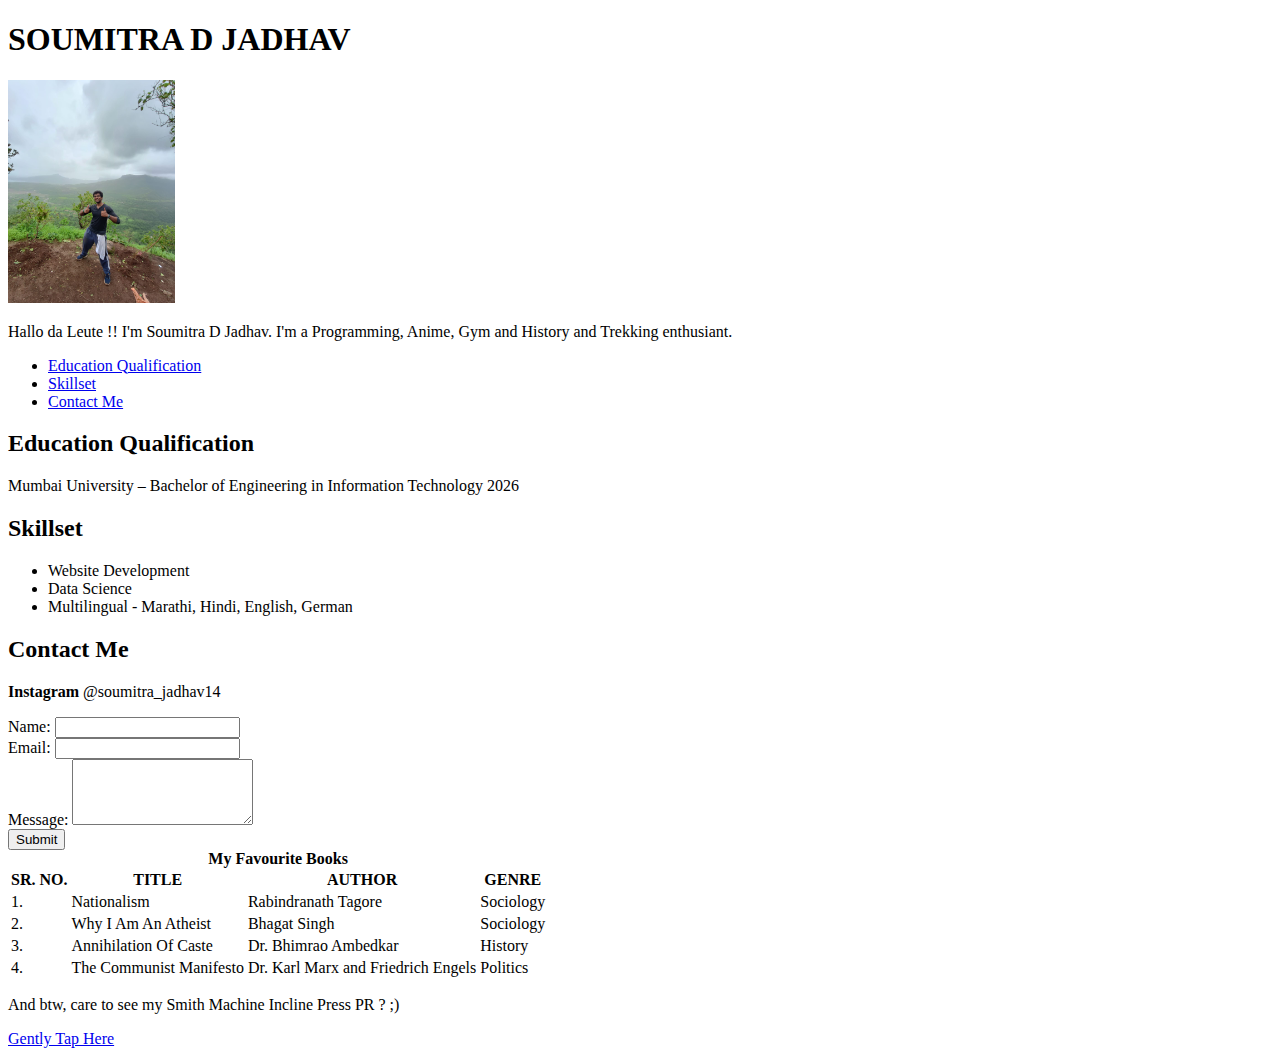
<file: index.html>
<!DOCTYPE html>

<html>

<head>
    <title>Student CV</title>
    <link rel="stylesheet" href="./cv-in-html/styles.css">
</head>

<body>
    
    <header>
        <h1>SOUMITRA D JADHAV</h1>
    </header>

    <img src="./cv-in-html/myimage.jpg" alt="Sample Image" style="width:167px; height:auto;">

    <p>Hallo da Leute !! I'm Soumitra D Jadhav. I'm a Programming, Anime, Gym and History and Trekking enthusiant.</p>

    <nav>
        <ul>
            <li><a href="#education">Education Qualification</a></li>
            <li><a href="#skill">Skillset</a></li>
            <li><a href="#contact">Contact Me</a></li>
        </ul>
    </nav>

    <div class="information">
        
        <div id="education">
            <h2>Education Qualification</h2>
            <p>Mumbai University – Bachelor of Engineering in Information Technology 2026</p>
        </div>
        
        <div id="skill">
            <h2>Skillset</h2>
            <ul>
                <li>Website Development</li>
                <li>Data Science</li>
                <li>Multilingual - Marathi, Hindi, English, German</li>
            </ul>
        </div>

        <div id="contact">
            <h2>Contact Me</h2>
            <p><strong>Instagram</strong> @soumitra_jadhav14</p>
        </div>

        <form action="/submit-form" method="post">
            <div>
                <label for="name">Name:</label>
                <input type="text" id="name" name="name" required>
            </div>
        
            <div>
                <label for="email">Email:</label>
                <input type="email" id="email" name="email" required>
            </div>
        
        
            <div>
                <label for="message">Message:</label>
                <textarea id="message" name="message" rows="4"></textarea>
            </div>
        
            <button type="submit">Submit</button>
        </form>

        <table>
            <caption><strong>My Favourite Books</strong></caption>
            <thead>
                <tr>
                    <th>SR. NO.</th>
                    <th>TITLE</th>
                    <th>AUTHOR</th>
                    <th>GENRE</th>
                </tr>
            </thead>
            <tbody>
                <tr>
                    <td>1.</td>
                    <td>Nationalism</td>
                    <td>Rabindranath Tagore</td>
                    <td>Sociology</td>
                </tr>
                <tr>
                    <td>2.</td>
                    <td>Why I Am An Atheist</td>
                    <td>Bhagat Singh</td>
                    <td>Sociology</td>
                </tr>
                <tr>
                    <td>3.</td>
                    <td>Annihilation Of Caste</td>
                    <td>Dr. Bhimrao Ambedkar</td>
                    <td>History</td>
                </tr>
                <tr>
                    <td>4.</td>
                    <td>The Communist Manifesto</td>
                    <td>Dr. Karl Marx and Friedrich Engels</td>
                    <td>Politics</td>
                </tr>
            </tbody>
        </table>

        <p>And btw, care to see my Smith Machine Incline Press PR ? ;)</p>
        <a href="./cv-in-html/lastpr.html">Gently Tap Here</a>
    
    </div>

</body>

</html>
</file>
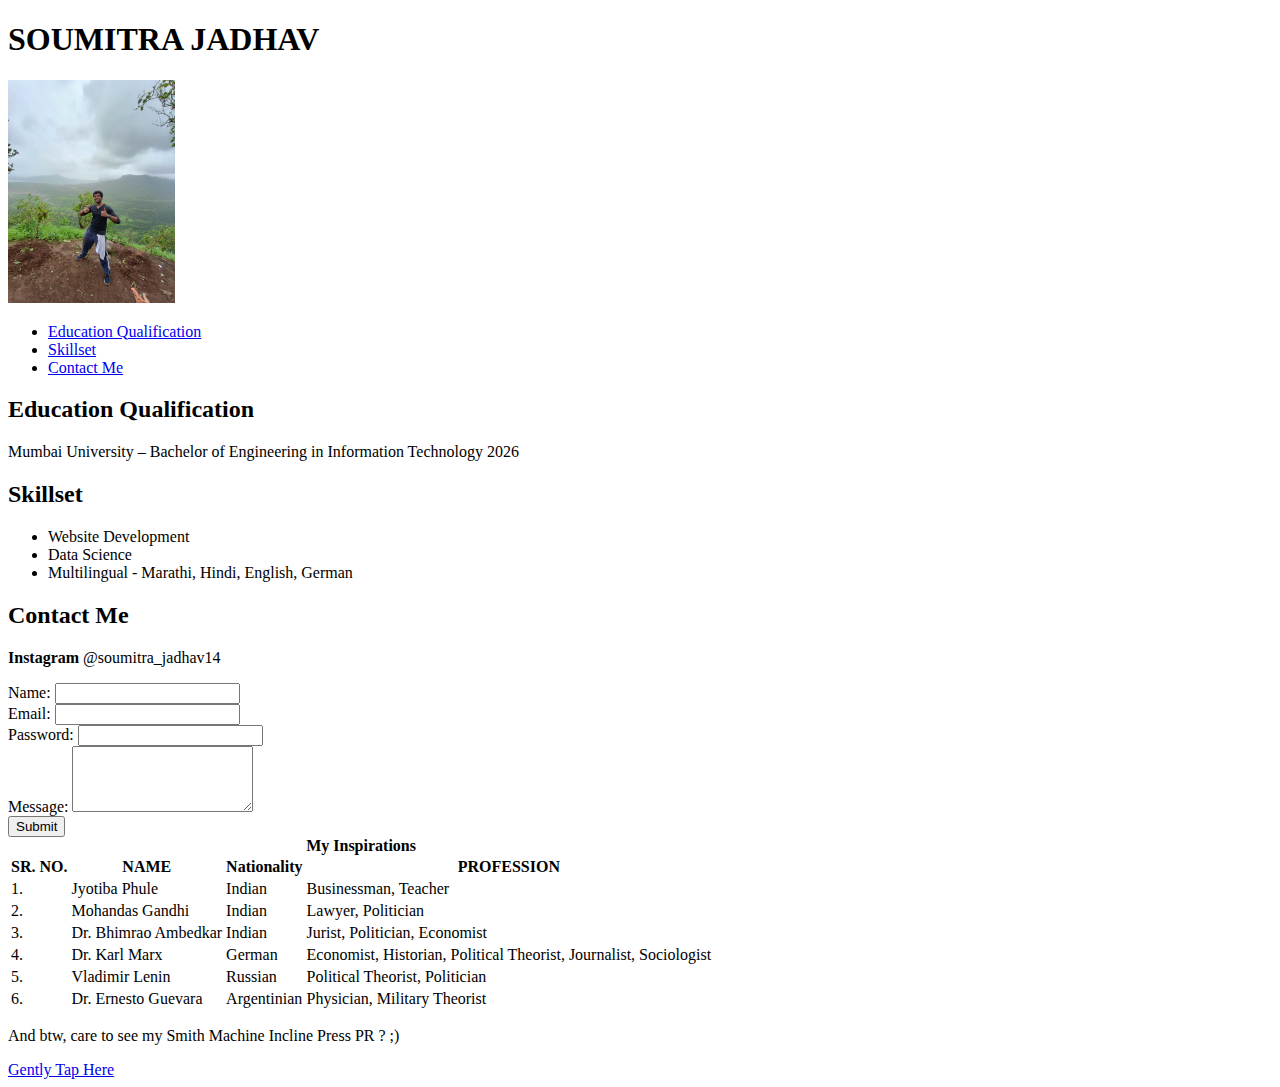
<file: cv-in-html/index.html>
<!DOCTYPE html>

<html>

<head>
    <title>Student CV</title>
</head>

<body>
    
    <header>
        <h1>SOUMITRA JADHAV</h1>
    </header>

    <img src="myimage.jpg" alt="Sample Image" style="width:167px; height:auto;">

    <nav>
        <ul>
            <li><a href="#education">Education Qualification</a></li>
            <li><a href="#skill">Skillset</a></li>
            <li><a href="#contact">Contact Me</a></li>
        </ul>
    </nav>

    <div class="information">
        
        <div id="education">
            <h2>Education Qualification</h2>
            <p>Mumbai University – Bachelor of Engineering in Information Technology 2026</p>
        </div>
        
        <div id="skill">
            <h2>Skillset</h2>
            <ul>
                <li>Website Development</li>
                <li>Data Science</li>
                <li>Multilingual - Marathi, Hindi, English, German</li>
            </ul>
        </div>

        <div id="contact">
            <h2>Contact Me</h2>
            <p><strong>Instagram</strong> @soumitra_jadhav14</p>
        </div>

        <form action="/submit-form" method="post">
            <div>
                <label for="name">Name:</label>
                <input type="text" id="name" name="name" required>
            </div>
        
            <div>
                <label for="email">Email:</label>
                <input type="email" id="email" name="email" required>
            </div>
        
            <div>
                <label for="password">Password:</label>
                <input type="password" id="password" name="password" required>
            </div>
        
            <div>
                <label for="message">Message:</label>
                <textarea id="message" name="message" rows="4"></textarea>
            </div>
        
            <button type="submit">Submit</button>
        </form>

        <table>
            <caption><strong>My Inspirations</strong></caption>
            <thead>
                <tr>
                    <th>SR. NO.</th>
                    <th>NAME</th>
                    <th>Nationality</th>
                    <th>PROFESSION</th>
                </tr>
            </thead>
            <tbody>
                <tr>
                    <td>1.</td>
                    <td>Jyotiba Phule</td>
                    <td>Indian</td>
                    <td>Businessman, Teacher</td>
                </tr>
                <tr>
                    <td>2.</td>
                    <td>Mohandas Gandhi</td>
                    <td>Indian</td>
                    <td>Lawyer, Politician</td>
                </tr>
                <tr>
                    <td>3.</td>
                    <td>Dr. Bhimrao Ambedkar</td>
                    <td>Indian</td>
                    <td>Jurist, Politician, Economist</td>
                </tr>
                <tr>
                    <td>4.</td>
                    <td>Dr. Karl Marx</td>
                    <td>German</td>
                    <td>Economist, Historian, Political Theorist, Journalist, Sociologist</td>
                </tr>
                <tr>
                    <td>5.</td>
                    <td>Vladimir Lenin</td>
                    <td>Russian</td>
                    <td>Political Theorist, Politician</td>
                </tr>
                <tr>
                    <td>6.</td>
                    <td>Dr. Ernesto Guevara</td>
                    <td>Argentinian</td>
                    <td>Physician, Military Theorist</td>
                </tr>
            </tbody>
        </table>

        <p>And btw, care to see my Smith Machine Incline Press PR ? ;)</p>
        <a href="/lastpr.html">Gently Tap Here</a>
    
    </div>

</body>

</html>
</file>
<file: cv-in-html/styles.css>

</file>
